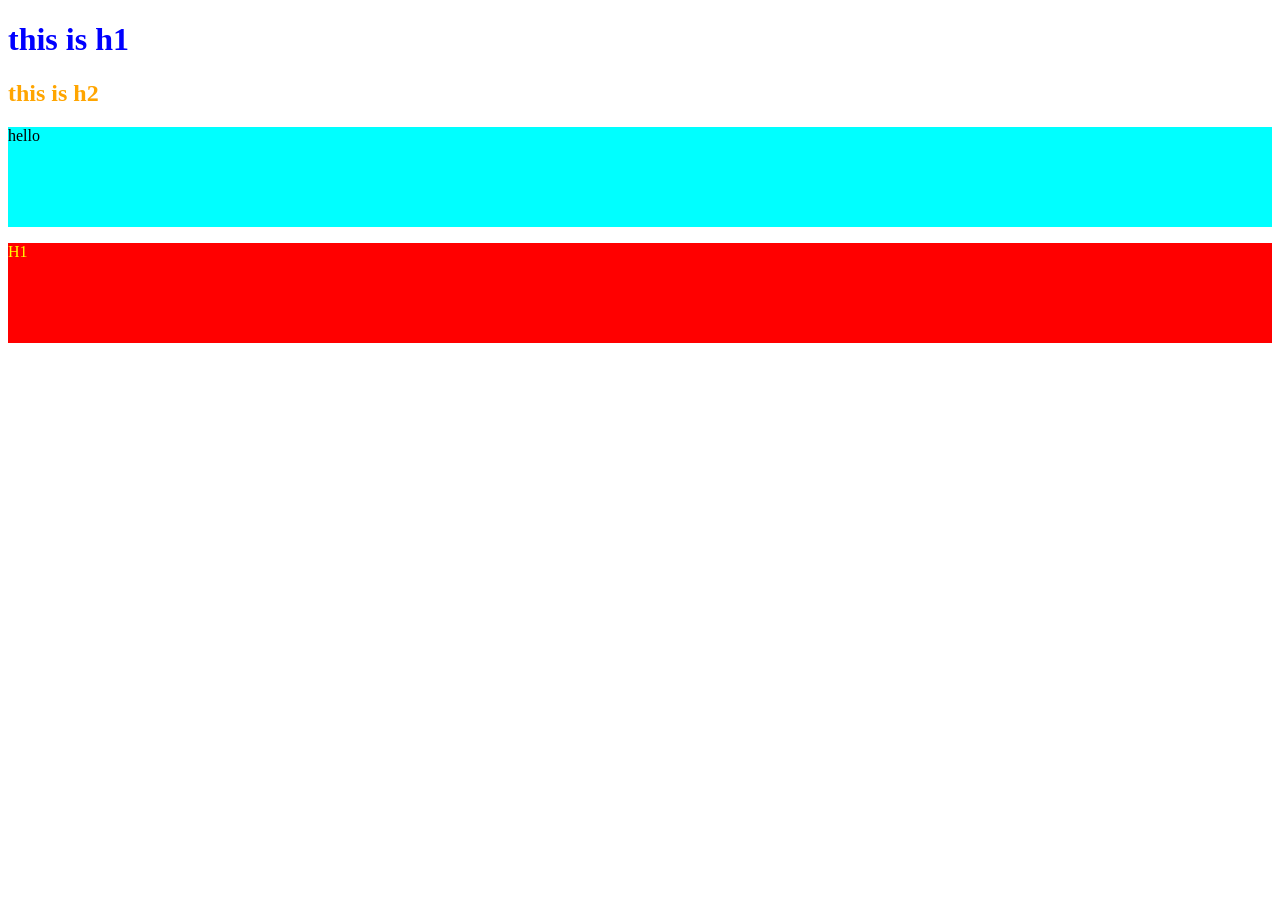
<file: day2/index.html>
<!DOCTYPE html>
<html lang="en">
<head>
    <meta charset="UTF-8">
    <meta name="viewport" content="width=device-width, initial-scale=1.0">
    <link rel="stylesheet" href="style.css">
    <title>Document</title>
</head>
<body>
    
    <!-- <div style="background: black; width: auto; height: 60px;">Header</div>
    <div style="background: red; width: auto; height: 60px;">Body</div>
    <div style=" background: yellow; width: auto; height: 60px;">Footer</div> -->
   <!-- <div>
       <svg width ="100" height="100">
           <circle cx="50" cy="50" r="40" stroke="blue" stroke-width="3"></circle>
        </svg>
        <?xml version="1.0" encoding="utf-8"?><!-- Uploaded to: SVG Repo, www.svgrepo.com, Generator: SVG Repo Mixer Tools -->
        <!-- <svg width="80px" height="80px" viewBox="0 -2.5 160 160" fill="none" xmlns="http://www.w3.org/2000/svg">
            <path d="M87.5607 82.4787C83.5046 79.6428 76.9891 80.7641 73.7598 84.6313C71.8856 86.817 70.4644 89.3534 69.579 92.0931C68.6935 94.8328 68.3614 97.7212 68.602 100.59C68.9629 105.455 73.3095 109.592 78.4125 110.298C83.8913 111.056 88.0469 108.791 89.8231 103.6C90.828 100.662 91.1868 97.5059 91.629 95.4237C91.3121 92.1158 91.4428 89.7688 90.7819 87.671C90.184 85.7628 89.1182 83.5635 87.5607 82.4787ZM79.6605 86.6811C82.7422 86.4407 84.651 88.764 85.0668 92.2242H75.408C76.4163 90.0486 76.591 86.9181 79.6632 86.6811H79.6605ZM80.7317 104.678C78.1166 105.025 75.3823 102.884 74.2988 99.6709C77.65 97.2812 81.2951 97.5973 85.3323 98.4986C84.6924 101.544 84.1019 104.23 80.7344 104.678H80.7317Z" fill="#000000"/>
            <path d="M138.455 25.6255C137.02 24.4405 135.584 23.208 134.203 22.0162C131.203 19.4363 128.095 16.7617 124.851 14.4864C100.054 -2.97042 74.2889 -3.06522 48.2729 6.19138C24.7218 14.5677 9.59427 31.3203 3.31034 55.9753C-3.69813 83.5284 2.44362 107.831 21.573 128.227C22.0673 128.755 22.5752 129.276 23.083 129.784C23.6586 130.36 24.2477 130.929 24.8436 131.484C27.4429 133.902 30.2029 136.142 33.1048 138.188C40.4722 143.422 48.2323 147.255 54.9564 150.234C55.4078 150.437 55.8547 150.634 56.2971 150.823C58.0197 151.432 59.7978 151.869 61.6059 152.13C69.9078 153.6 84.3513 154.825 89.0304 154.128C92.7709 153.575 96.4799 152.826 100.142 151.886C102.634 151.25 105.056 150.528 107.408 149.719C113.699 147.599 119.704 144.709 125.285 141.113C127.293 139.81 129.235 138.407 131.102 136.908C143.703 126.791 152.425 112.632 156.799 94.6267C158.376 87.9893 159.16 81.1885 159.135 74.3665C159.169 58.2978 152.405 39.6153 138.455 25.6255ZM43.7022 136.011C39.7916 133.391 36.0941 130.465 32.6444 127.263C32.8001 126.883 32.9762 126.497 33.1658 126.111C34.8451 122.671 36.5154 119.227 38.1766 115.778C40.6482 110.618 40.9462 105.357 38.6642 100.082C37.5063 97.4072 36.1046 94.8272 34.7841 92.2201C32.1365 87.0197 32.8881 82.4422 37.1813 78.5486C40.4451 75.603 43.7834 72.7386 47.115 69.8811C48.1646 68.9805 49.3225 68.2154 51.0763 66.9152C50.5413 69.3327 50.1757 70.8427 49.8642 72.3663C48.4016 79.5576 48.6724 86.5456 52.8843 92.8634C57.4144 99.6687 58.1457 106.345 53.7781 113.692C50.3789 119.414 50.2366 125.719 53.1687 131.867C54.6184 134.857 55.487 138.094 55.7283 141.408C50.3585 139.596 46.1061 137.605 43.7022 136.011ZM108.756 141.151C108.568 138.182 107.36 135.368 105.336 133.188C100.156 127.432 99.8309 121.08 102.77 114.329C104.605 110.104 106.636 105.953 108.742 101.849C111.058 97.3461 112.094 92.7281 110.272 87.8594C109.238 85.2459 108.06 82.6915 106.745 80.2076C103.711 74.1877 105.052 68.6012 107.936 63.0757C114.511 66.6984 120.775 70.1383 127.012 73.5647C126.747 74.4179 126.646 74.8581 126.47 75.2644C122.217 85.1236 121.432 94.7324 127.716 104.253C128.826 105.939 128.752 108.831 128.346 111.004C127.644 114.195 126.623 117.308 125.298 120.295C123.615 124.204 122.862 128.45 123.098 132.7C118.582 135.945 113.782 138.775 108.756 141.154V141.151ZM148.809 95.8904C145.745 107.465 139.537 117.964 130.871 126.226C130.986 125.84 131.108 125.455 131.251 125.069C132.51 121.574 133.56 118.006 134.657 114.458C136.133 109.691 136.045 104.991 132.937 100.915C127.282 93.5 127.905 85.6248 130.837 77.5261C131.149 76.6661 132.199 76.0567 132.943 75.3728C134.007 74.3774 135.842 73.5173 135.991 72.4204C136.153 71.215 134.975 69.617 134 68.5336C133.228 67.6736 131.887 67.3148 130.783 66.7527C125.468 64.0441 120.139 61.3626 114.836 58.6202C113.729 57.9618 112.655 57.2475 111.62 56.4803C117.206 50.6975 122.481 45.3007 127.668 39.8158C128.772 38.6443 131.244 37.3509 129.3 35.482C127.56 33.8026 126.097 35.9899 124.77 37.0598C123.545 38.0484 122.427 39.1792 121.256 40.2355C116.658 44.3865 112.108 48.5984 107.415 52.6545C105.39 54.4015 103.379 55.9183 104.212 59.0942C104.368 59.6833 103.731 60.5364 103.345 61.2068C98.7948 69.0888 97.8401 77.0589 102.634 85.2253C105.539 90.1753 105.133 94.8678 102.201 99.8516C99.4495 104.498 97.1459 109.396 95.3211 114.478C92.5448 122.245 93.6553 129.653 99.3975 135.889C101.68 138.368 102.539 140.961 101.964 143.941C89.2132 148.017 74.404 146.487 62.6352 143.46C62.6408 139.871 61.9175 136.319 60.509 133.018C57.5702 126.138 57.9696 119.976 61.5382 113.692C62.1078 112.592 62.5725 111.44 62.9264 110.253C64.301 106.271 64.4296 102.262 62.6894 98.3755C61.3433 95.2816 59.8287 92.2637 58.1525 89.3355C55.7147 85.2117 54.4214 80.8914 55.1324 76.1108C55.6267 72.7792 56.1143 69.4274 56.9268 66.1703C58.3082 60.6177 56.9878 57.7128 51.8754 55.3699C49.528 54.278 47.2487 53.0456 45.0497 51.6794C40.242 48.7474 35.5155 45.6799 30.7145 42.7343C28.9404 41.6374 26.9631 40.6892 25.277 42.7884C24.092 44.2646 24.9926 46.3367 27.4981 48.0566C32.062 51.1715 36.6734 54.1984 41.2576 57.2727C43.0927 58.4983 44.9075 59.7442 46.8915 61.0849C41.928 65.1614 37.2151 68.9941 32.536 72.8742C30.9854 74.1675 29.1706 75.3592 28.1413 77.0114C27.3965 78.2032 27.0647 80.6817 27.7824 81.5146C29.0081 82.9366 29.0622 83.9522 28.7846 85.6247C28.5141 87.4015 28.6366 89.2161 29.1435 90.9404C29.9025 93.4089 30.8815 95.8044 32.0688 98.0979C34.8519 103.691 34.8248 109.081 31.5677 114.512C30.0712 116.997 28.7779 119.611 27.5319 122.238C24.4609 119.051 21.6253 115.645 19.0472 112.047C8.40925 96.9805 6.01893 75.3254 11.7341 55.5324C14.4108 46.3935 19.0873 37.9646 25.4246 30.8567C31.7619 23.7487 39.6013 18.1398 48.3745 14.4363C71.2011 4.94951 94.1022 3.27696 116.441 17.4835C120.524 20.0837 131.413 28.8867 133.126 30.2071L133.235 30.2883L133.323 30.39C142.037 39.633 152.019 56.5278 151.802 73.8967C151.727 81.3251 150.722 88.7147 148.809 95.893V95.8904Z" fill="#000000"/>
        </svg>
    </div>  -->
    <h1>this is h1</h1>
    <h2 id="a">this is h2</h2>

    <div>
        <p>hello</p>
    </div>

    <div class="lower-div">
        <p class="lower-p">H1</p>
    </div>
</body>
</html>
</file>
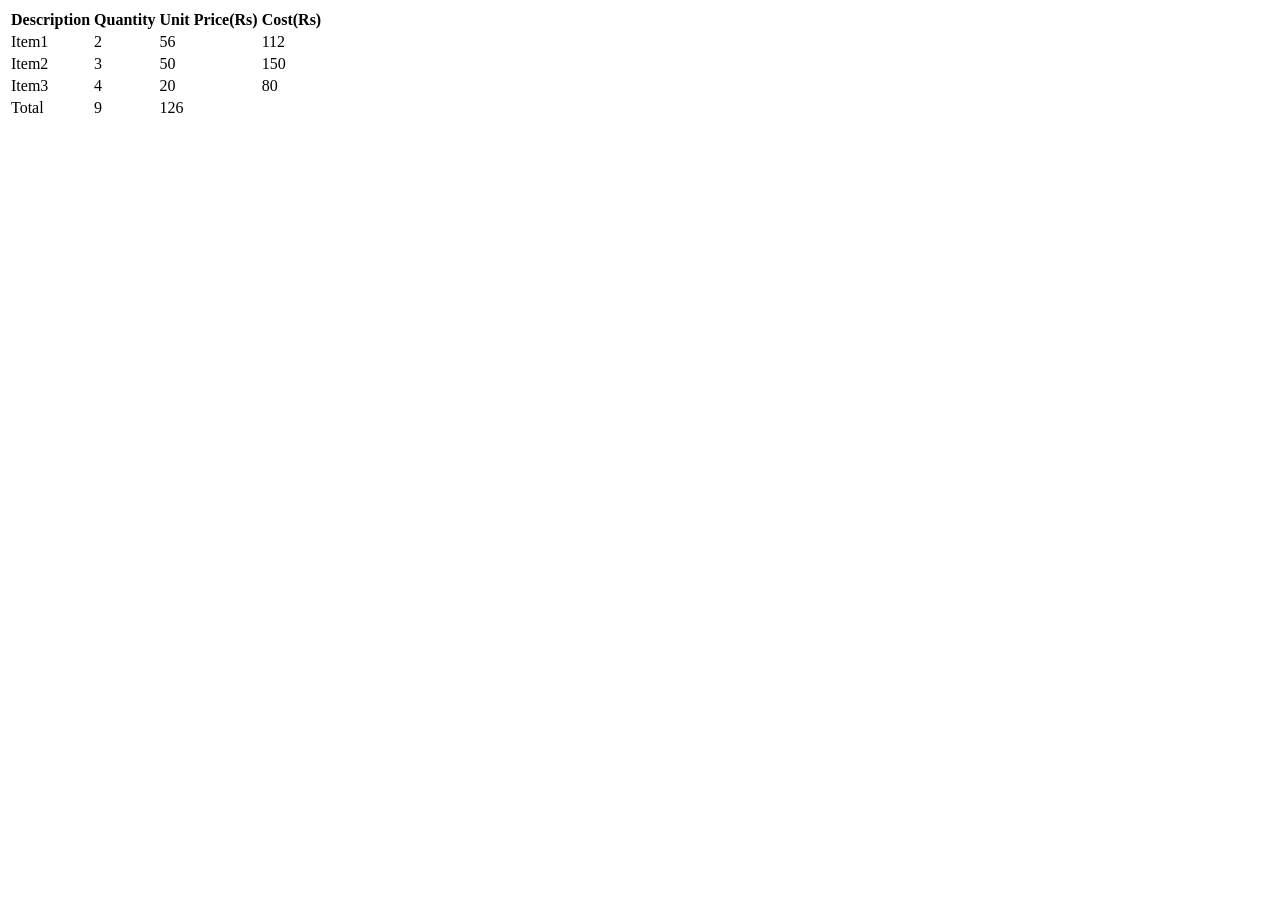
<file: day_1/index.html>
<!DOCTYPE html>
<html lang="en">
<head>
    <meta charset="UTF-8">
    <meta name="viewport" content="width=device-width, initial-scale=1.0">
    <title>Document</title>
</head>
<body>
    <!-- <a href="https://hianime.to/watch/lookism-18234?ep=96008" target="_blank">Dont click</a>
    <h1>Minna minna shima waa atta k paina puru puru attama poka poka aahoo baakaaaa</h1>
    <br> -->
    <!-- <div>

        <p>Login</p>
        <div>

            <img src="a.svg.png" alt="Facebook Logo"style="width: 150px;"><br>
        </div>
        <div>

            <label for="name">FullName</label>
            <input type="text" placeholder="Imagine not knowing your name" id="name" style="width: 200px;"><br>
        </div>
        <div>
            <label for="age">Age</label>
            <input type="number" placeholder="how close are u to death" id="age" style="width: 205px;"><br>
        </div>
        <div>
            <label for="gender">Gender</label>
            <input type="radio">Male
        </div>
        <input type="radio">Female<br>
        <div>
        <label for="email">Email</label>
        <input type="email" placeholder="Google baba ko service k le linxas" id="email" style="width: 205px;"><br>
    </div>
    <div>

        <label for="password">Password</label>
        <input type="password" placeholder="BE SAFE OR BE HACKEDD" id="password"><br>
    </div>
    <div>
        <label for="">date</label>
        <input type="date">
        <label for="">Are you over 18?</label>
        <input type="checkbox">
        <label for="Hobbies">Hobby</label>
        <select name="" id="">
            <option value="">Coding</option>
            <option value="">Desgining</option>
            <option value="">Devops</option>
        </select><br>
    </div>
    <div>

        <label for="">Photo</label>
        <input type="file">
    </div>
    </div> -->
<!-- <ul>
    <li>China</li>
    <li>Japan</li>
    <li>Korea</li>
    <li>Singapore</li>
</ul>
<br>
<hr>
<br>
<ol>
    <li>China</li>
    <li>Japan</li>
    <li>Korea</li>
    <li>Singapore</li>
</ol> -->
    <table>
        <thead>
            <tr>
                <th>Description</th>
                <th>Quantity</th>
                <th>Unit Price(Rs)</th>
                <th>Cost(Rs)</th>
            </tr>
        </thead>
        <tbody>
            <tr>
                <td>Item1</td>
                <td>2</td>
                <td>56</td>
                <td>112</td>
            </tr>
            <tr>
                <td>Item2</td>
                <td>3</td>
                <td>50</td>
                <td>150</td>
            </tr>
            <tr>
                <td>Item3</td>
                <td>4</td>
                <td>20</td>
                <td>80</td>
            </tr>
        </tbody>
        <tfoot>
            <tr>
                <td>Total</td>
                <td>9</td>
                <td>126</td>
            </tr>
        </tfoot>
    </table>


    </body>
</html>
</file>
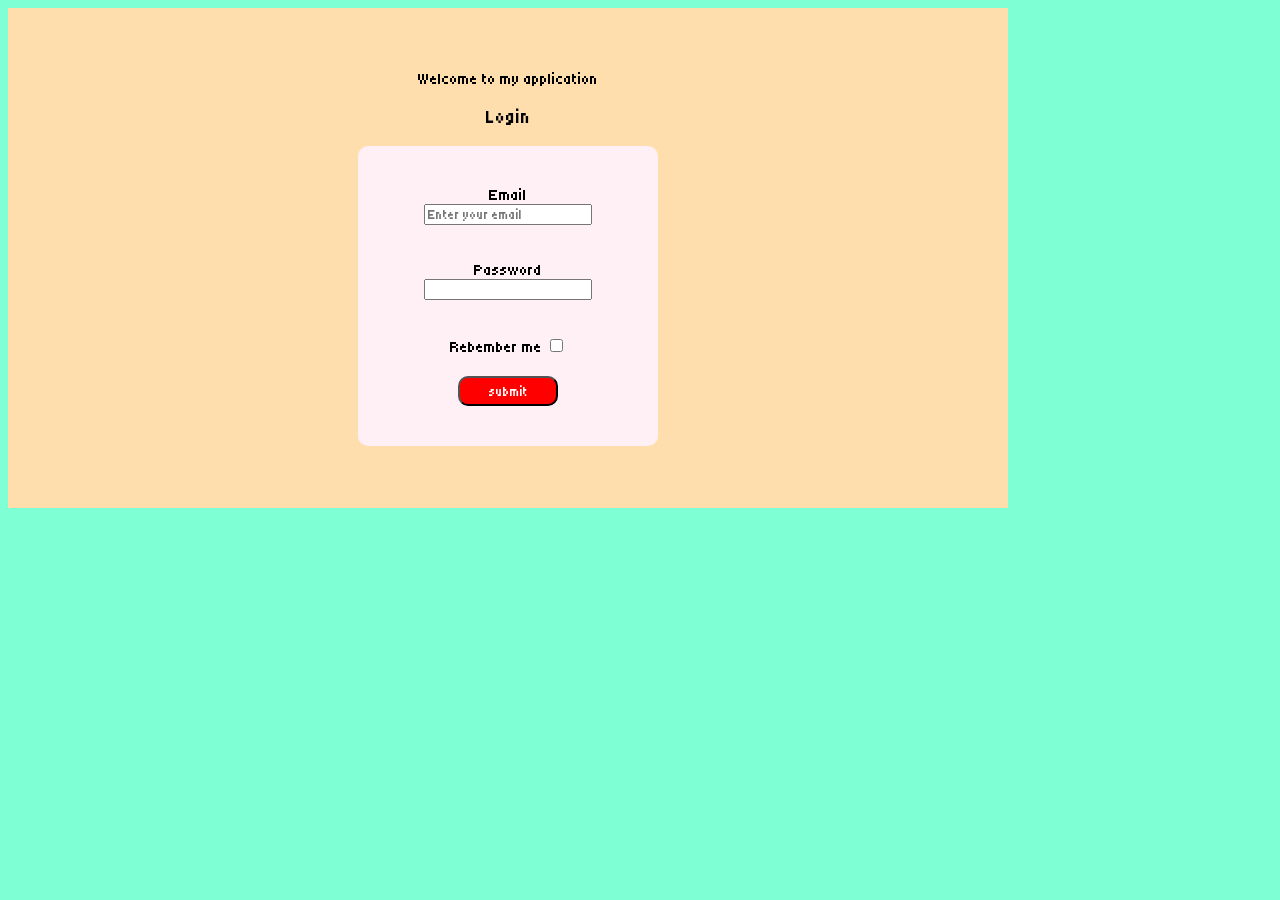
<file: day_3/index.html>
<!DOCTYPE html>
<html lang="en">

<head>
    <meta charset="UTF-8">
    <meta name="viewport" content="width=device-width, initial-scale=1.0">
    <title>Document</title>
    <link rel="stylesheet" href="style.css">
    <link rel="preconnect" href="https://fonts.googleapis.com">
    <link rel="preconnect" href="https://fonts.gstatic.com" crossorigin>
    <link
        href="https://fonts.googleapis.com/css2?family=Roboto:ital,wght@0,100;0,300;0,400;0,500;0,700;0,900;1,100;1,300;1,400;1,500;1,700;1,900&family=Tiny5&display=swap"
        rel="stylesheet">
</head>

<body>
    <div class="content-container">
        Welcome to my application
        <h3>Login</h3>
        <div class="login-form">

            <label for="">Email</label>
            <input type="email" name="" id="" placeholder="Enter your email"><br><br>
            <label for="">Password</label>
            <input type="password"><br><br>
            <label for="">Rebember me
                <input type="checkbox"> </label>
            <button>submit</button>
        </div>
    </div>
</body>

</html>
</file>
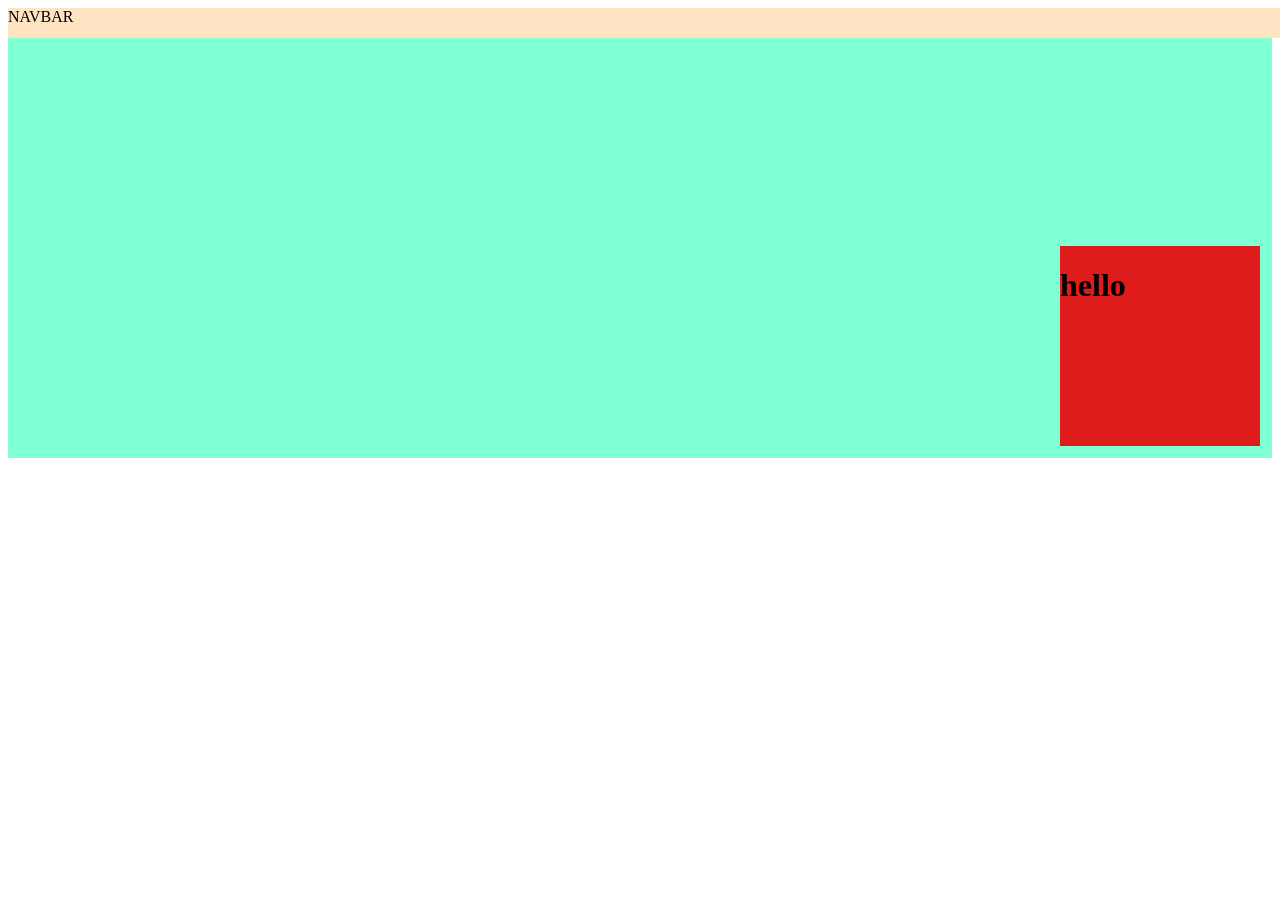
<file: day_4/index.html>
<!DOCTYPE html>
<html lang="en">

<head>
    <meta charset="UTF-8">
    <meta name="viewport" content="width=device-width, initial-scale=1.0">
    <link rel="stylesheet" href="style.css">
    <title>Document</title>
</head>
<body>
    <div class="navbar">
        NAVBAR
    </div>
    <div class="container">
        <div class="hello">
            <h1>hello</h1>
        </div>
    </div>
</body>

</html>
</file>
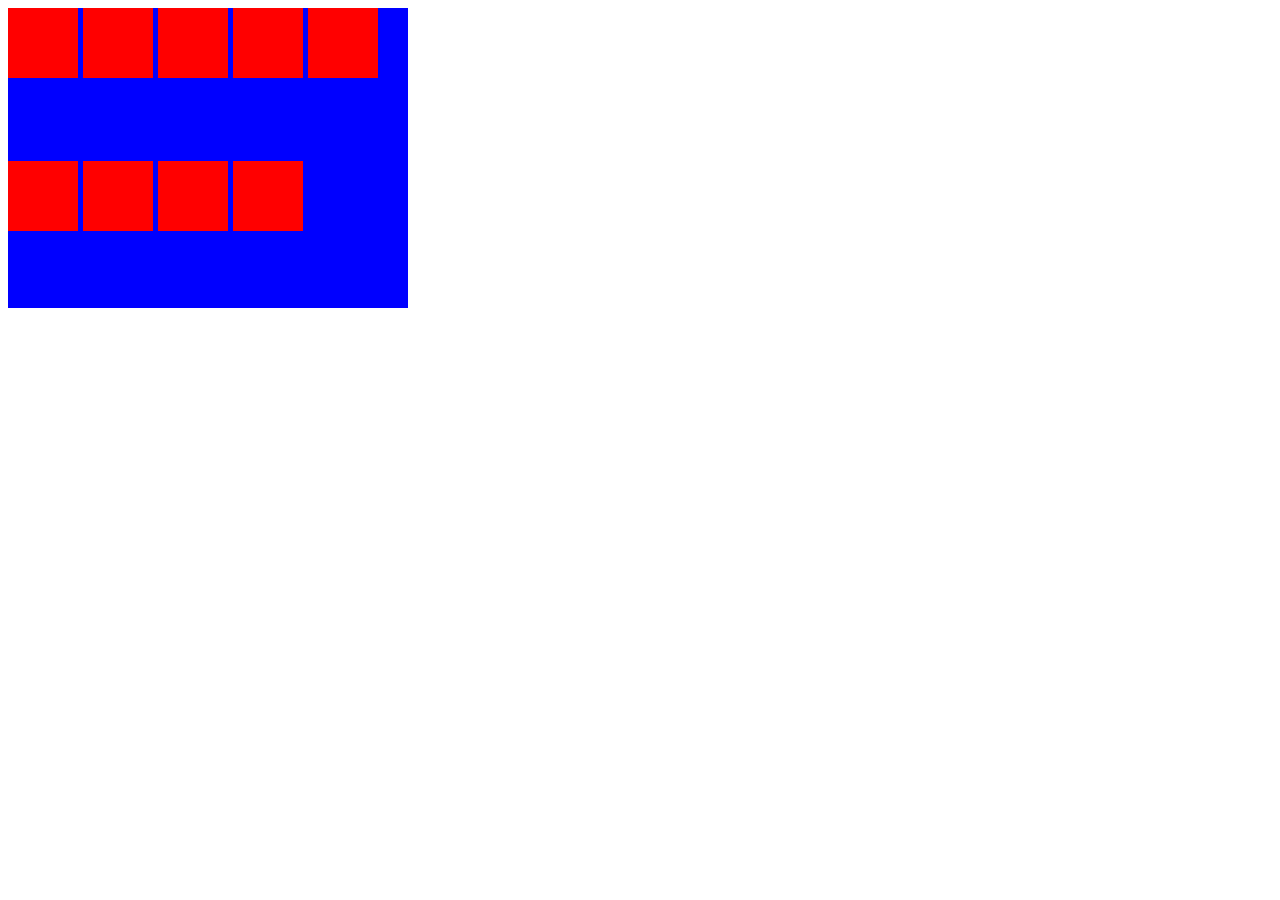
<file: day_6/index.html>
<!DOCTYPE html>
<html lang="en">
<head>
    <meta charset="UTF-8">
    <meta name="viewport" content="width=device-width, initial-scale=1.0">
    <link rel="stylesheet" href="style.css">
    <title>Document</title>
</head>
<body>
    <div class="main-container">
        <div class="box"></div>
        <div class="box"></div>
        <div class="box"></div>
        <div class="box"></div>
        <div class="box"></div>
        <div class="box"></div>
        <div class="box"></div>
        <div class="box"></div>
        <div class="box"></div>
    </div>
</body>
</html>
</file>
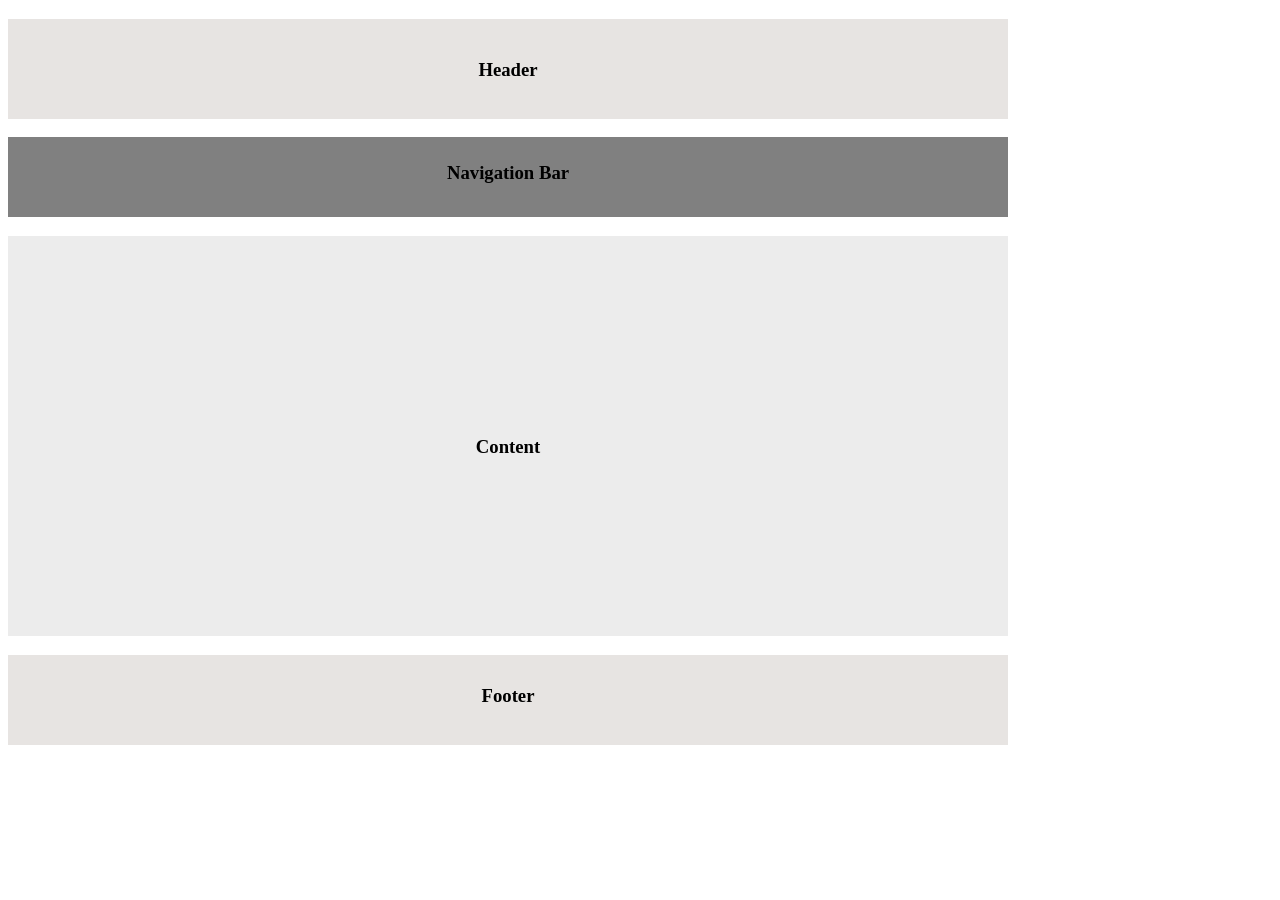
<file: day2/assignment1.html>
<!DOCTYPE html>
<html lang="en">
<head>
    <meta charset="UTF-8">
    <meta name="viewport" content="width=device-width, initial-scale=1.0">
    <link rel="stylesheet" href="assignment1.css">
    <title>Document</title>
</head>
<body>
    <div class="a"><h3 style="padding-top: 40px;">Header</h3></div>
    <div class="b"><h3 style="padding-top: 25px;">Navigation Bar</h3></div>
    <div class="c"><h3 style="padding-top: 200px;">Content</h3></div>
    <div class="d"><h3 style="padding-top: 30px;">Footer</h3></div>
</div>
</body>
</html>
</file>
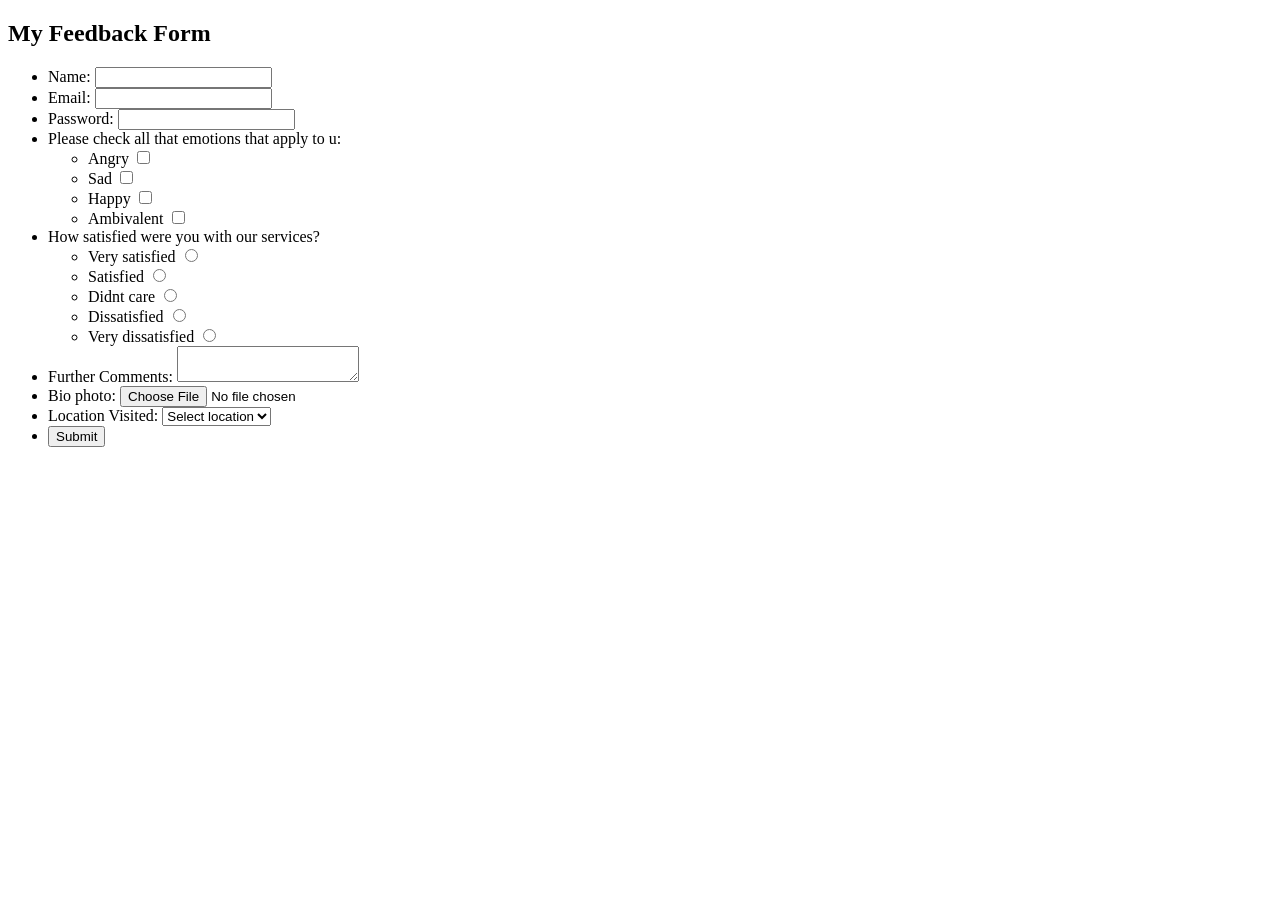
<file: day2/assignment2.html>
<!DOCTYPE html>
<html lang="en">
<head>
    <meta charset="UTF-8">
    <meta name="viewport" content="width=device-width, initial-scale=1.0">
    <title>Document</title>
</head>
<body>
    <h2>My Feedback Form</h2>
    <ul>
        <li>Name: <input type="text"></li>
        <li>Email: <input type="email"></li>
        <li>Password: <input type="password"></li>
        <li>Please check all that emotions that apply to u: <br>
            <ul>
                <li>Angry <input type="checkbox"></li>
                <li>Sad <input type="checkbox"></li>
                <li>Happy <input type="checkbox"></li>
                <li>Ambivalent <input type="checkbox"></li>
            </ul>
        </li>
        <li>How satisfied were you with our services?
            <ul>
                <li>Very satisfied <input type="radio"></li>
                <li>Satisfied <input type="radio"></li>
                <li>Didnt care <input type="radio"></li>
                <li>Dissatisfied <input type="radio"></li>
                <li>Very dissatisfied <input type="radio"></li>
            </ul>
        </li>
        <li>Further Comments: <textarea name="" id=""></textarea></li>
        <li>Bio photo: <input type="file"></li>
        <li>Location Visited: 
            <select>
                <option value="" disabled selected>Select location</option>
                <option value="">Ktm</option>
                <option value="">Bkt</option>
            </select>
        </li>
        <li><input type="submit"></li>
    </ul>
</body>
</html>
</file>
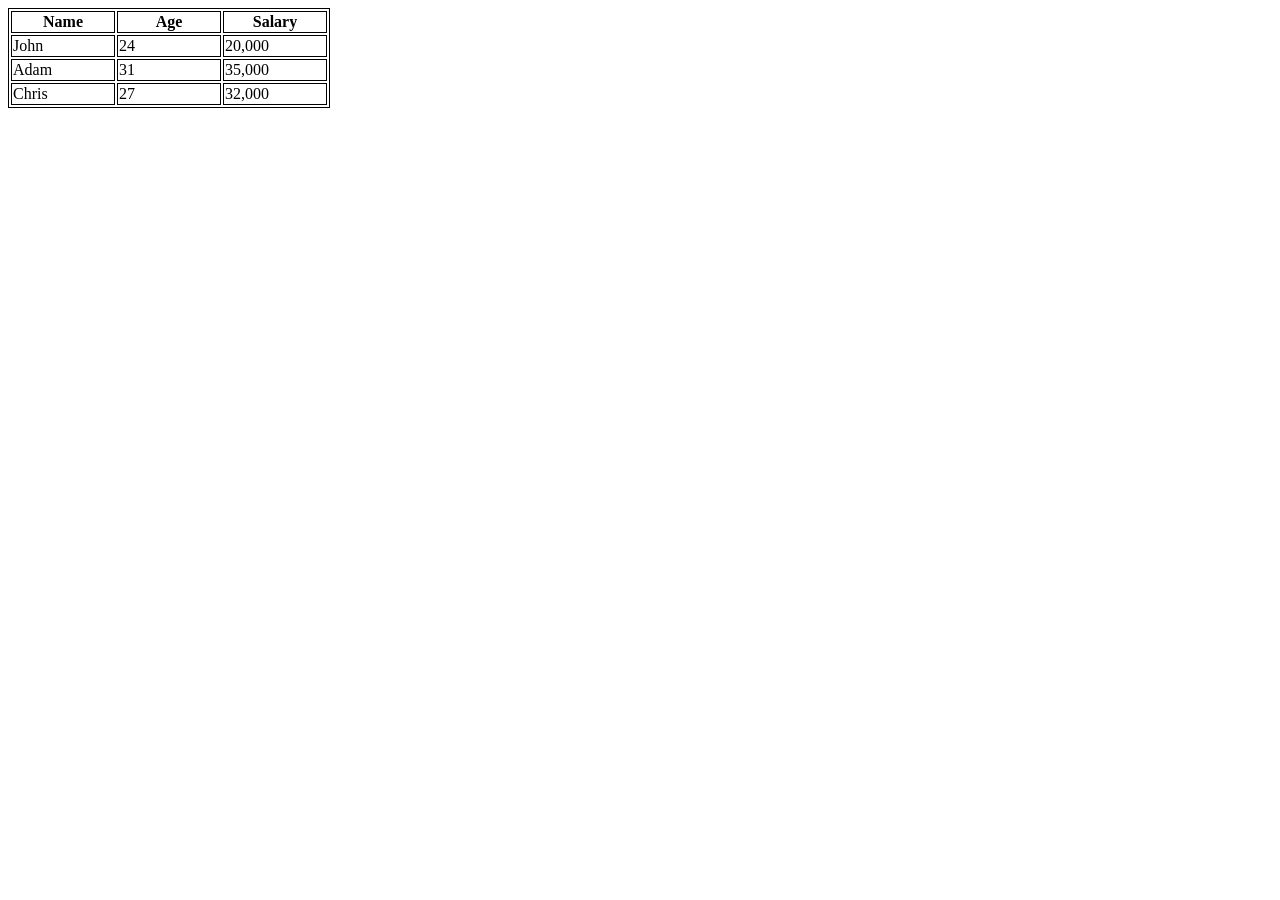
<file: day2/assignment3.html>
<!DOCTYPE html>
<html lang="en">
<head>
    <meta charset="UTF-8">
    <meta name="viewport" content="width=, initial-scale=1.0">
    <link rel="stylesheet" href="assignment3.css">
    <title>Document</title>
</head>
<body>
    <table>
        <thead>
            <th>Name</th>
            <th>Age</th>
            <th>Salary</th>
        </thead>
        <tbody>
            <tr>
                <td>John</td>
                <td>24</td>
                <td>20,000</td>
            </tr>
            <tr>
                <td>Adam</td>
                <td>31</td>
                <td>35,000</td>
            </tr>
            <tr>
                <td>Chris</td>
                <td>27</td>
                <td>32,000</td>
            </tr>
        </tbody>
    </table>
</body>
</html>
</file>
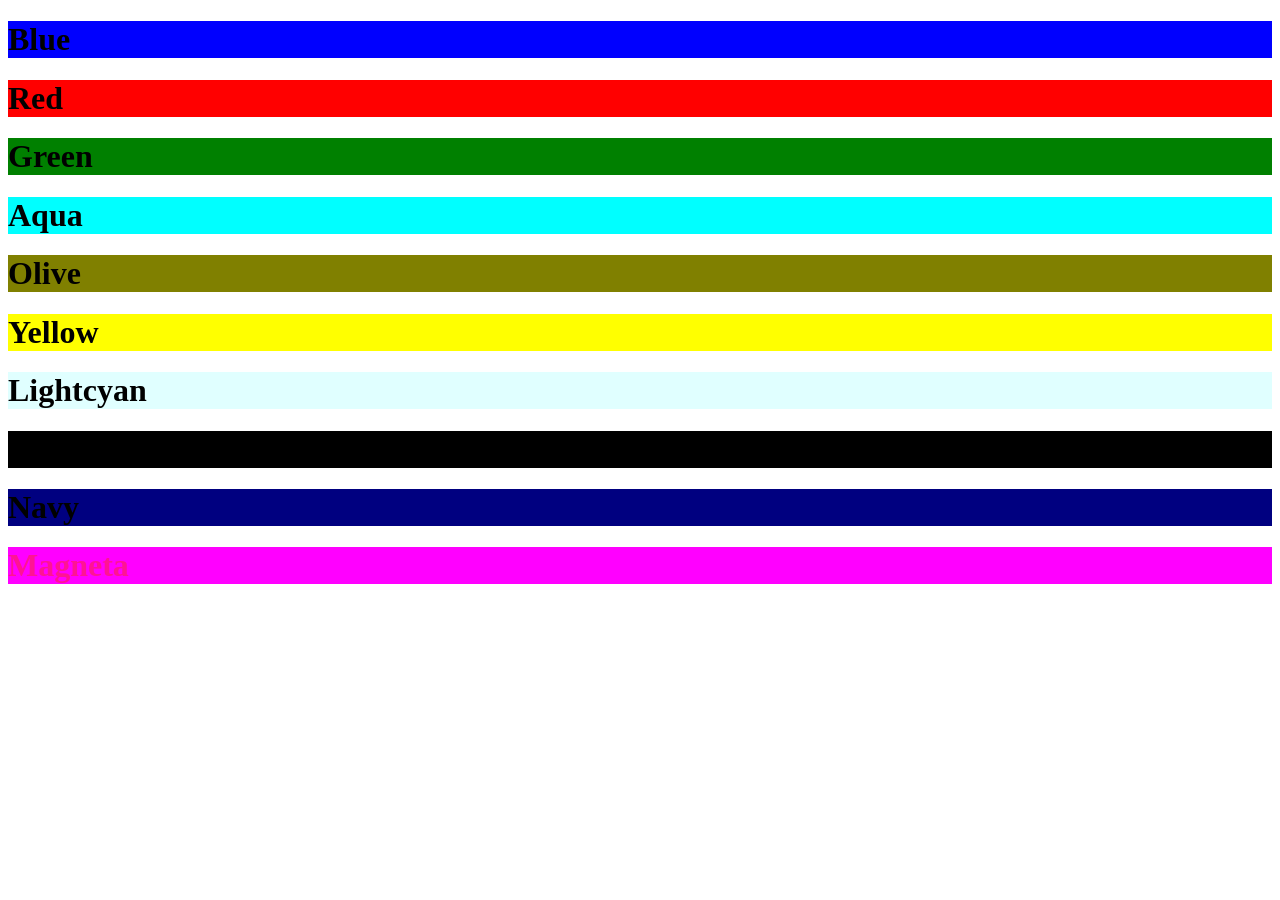
<file: day2/assignment4.html>
<!DOCTYPE html>
<html lang="en">
<head>
    <meta charset="UTF-8">
    <meta name="viewport" content="width=device-width, initial-scale=1.0">
    <link rel="stylesheet" href="assignment4.css">
    <title>Document</title>
</head>
<body>
        <div class="a"><h1>Blue</h1></div>
        <div class="b"><h1>Red</h1></div>
        <div class="c"><h1>Green</h1></div>
        <div class="d"><h1>Aqua</h1></div>
        <div class="e"><h1>Olive</h1></div>
        <div class="f"><h1>Yellow</h1></div>
        <div class="g"><h1>Lightcyan</h1></div>
        <div class="h" id="a"><h1>Teal</h1></div>
        <div class="i"><h1>Navy</h1></div>
        <div class="j"><h1 style="color: deeppink;">Magneta</h1></div>

</body>
</html>
</file>
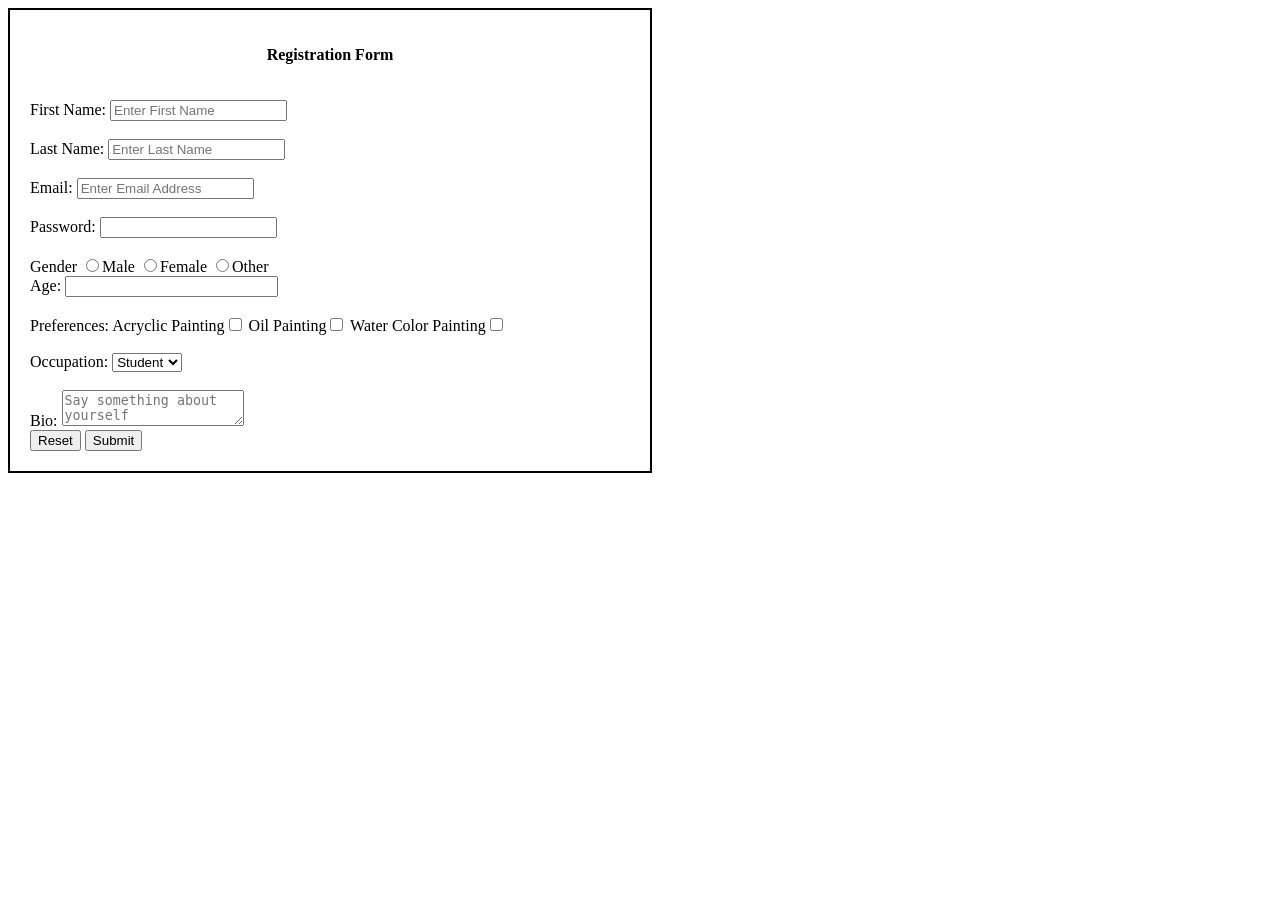
<file: day_1/registration.html>
<!DOCTYPE html>
<html lang="en">
<head>
    <meta charset="UTF-8">
    <meta name="viewport" content="width=device-width, initial-scale=1.0">
    <title>Document</title>
</head>
<body>
    <form id="myForm" style="border: 2px solid #000; padding: 20px; width: 600px; ">
        <b><p style="text-align: center; padding-bottom: 20px;">Registration Form</p></b>
        <label for="name">First Name:</label>
        <input type="text" placeholder="Enter First Name" id="Fname" name="name"><br><br>
        <label for="name">Last Name:</label>
        <input type="text" placeholder="Enter Last Name" id="Lname" name="name"><br><br>
        <label for="email">Email:</label>
        <input type="email" placeholder="Enter Email Address" id="email" name="email"><br><br>
        <label for="password">Password:</label>
        <input type="text" id="name" name="name"><br><br>
        <label for="gender">Gender</label>
        <input type="radio">Male
        <input type="radio">Female
        <input type="radio">Other<br>
        <label for="age">Age:</label>
        <input type="number" placeholder="" id="age" style="width: 205px;"><br><br>
        <label for="">Preferences:</label>
        Acryclic Painting<input type="checkbox">
        Oil Painting<input type="checkbox">
        Water Color Painting<input type="checkbox"><br><br>
        <Label>Occupation:</Label>
        <select name="" id="">
            <option value="">Student</option>
            <option value="">Teacher</option>
        </select><br><br>
        <label for="">Bio:</label>
        <textarea name="" id=""placeholder="Say something about yourself"></textarea>
        <div class="">
            <input type="reset" name="" id="">
            <input type="submit" value="Submit">
        </div>
    </form>
    
</body>
</html>
</file>
<file: day2/style.css>
*{
    font-family: cursive;
}
h1{
    color: blue;
}
div{
    background: aqua;
    height: 100px;
}
#a{
    color: orange;
}
p{
    color: black;
}
.lower-div{
    background: red;
    height: 100px;
}

.lower-p{
    color: yellow;
}
</file>
<file: day_3/style.css>
* {
    font-family: "Tiny5", sans-serif;
    font-weight: 400;
    font-style: normal;
}
  
button{
    background: red;
    color: white;
    padding: 5px;
    width: 100px;
    height: 30px;
    border-radius: 10px;
    margin-top: 20px;
}
body{
    background-color: aquamarine;
}
.content-container{
    display: flex;
    flex-direction: column;
    width: 1000px;
    height: 500px;
    background-color: navajowhite;
    justify-content: center;
    align-items: center;
}
.login-form{
    display: flex;
    flex-direction: column;
    width: 300px;
    height: 300px;
    background-color:lavenderblush;
    border-radius: 10px;
    justify-content: center;
    align-items: center;
}
.container {
    display: flex;
    background-color: aqua;
    border: 5px solid black;
    margin: 20px;
    padding: 10px;
}

.container:hover {
    background-color: rgb(81, 206, 35);
    transition: all 0.5s ease-in-out;
}

.container:hover:after {
    content: "baby";
}


button:hover{
    background-color: green;
    font-family: cursive;
    cursor: pointer;
}
.my-flex{
    display: flex;
    flex-direction: column;
    width: 1000px;
    height: 500px;
    background-color: blue;
    justify-content: center;
    align-items: center;
}
</file>
<file: day_4/style.css>
.container{
    background-color: aquamarine;
    position: relative;
    height: 50vh;
}
.hello{
    background-color: rgb(222, 28, 28);
    width: 200px;
    height: 200px;
    position: absolute;
    bottom: 12px;
    right: 12px;
}
.navbar{
    background-color: bisque;
    position: fixed;
    height: 30px;
    width: 100%;
    z-index: 100;
}
</file>
<file: day_6/style.css>
:root{
    --background-color-primary:rgb(245,34,65);
}

.main-container{
    background-color: blue;
    width: 400px;
    height: 300px;
    display: flex;
    flex-wrap: wrap;
    gap: 5px;
    
}
.box{
    background-color: red;
    width: 70px;
    height: 70px;
    

}
</file>
<file: day2/assignment1.css>
.main{
    display:contents;
}
.a{
    width: 1000px;
    height: 100px;
    background: rgba(206, 201, 197, 0.49);
}
h3{
    text-align: center;
}
.b{
    width: 1000px;
    height: 80px;
    background-color: grey;
}
.c{
    width: 1000px;
    height: 400px;
    background: rgba(216, 216, 216, 0.49) ;
}
.d{
    width: 1000px;
    height: 90px;
    background: rgba(206, 201, 197, 0.49);
}
</file>
<file: day2/assignment3.css>
table,th,td{
    border: 1px solid black;
}
th{
    width: 100px;
    text-align: center;
}
</file>
<file: day2/assignment4.css>
#a{
    background: black;
}
.a{
    background: blue;
}
.b{
    background: red;
}
.c{
    background: green;
}
.d{
    background: aqua;
}
.e{
    background: olive;
}
.f{
    background: yellow;
}
.g{
    background: lightcyan;
}
.h{
    background: teal;
}
.i{
    background: navy;
}
.j{
    background: magenta;
}
</file>
